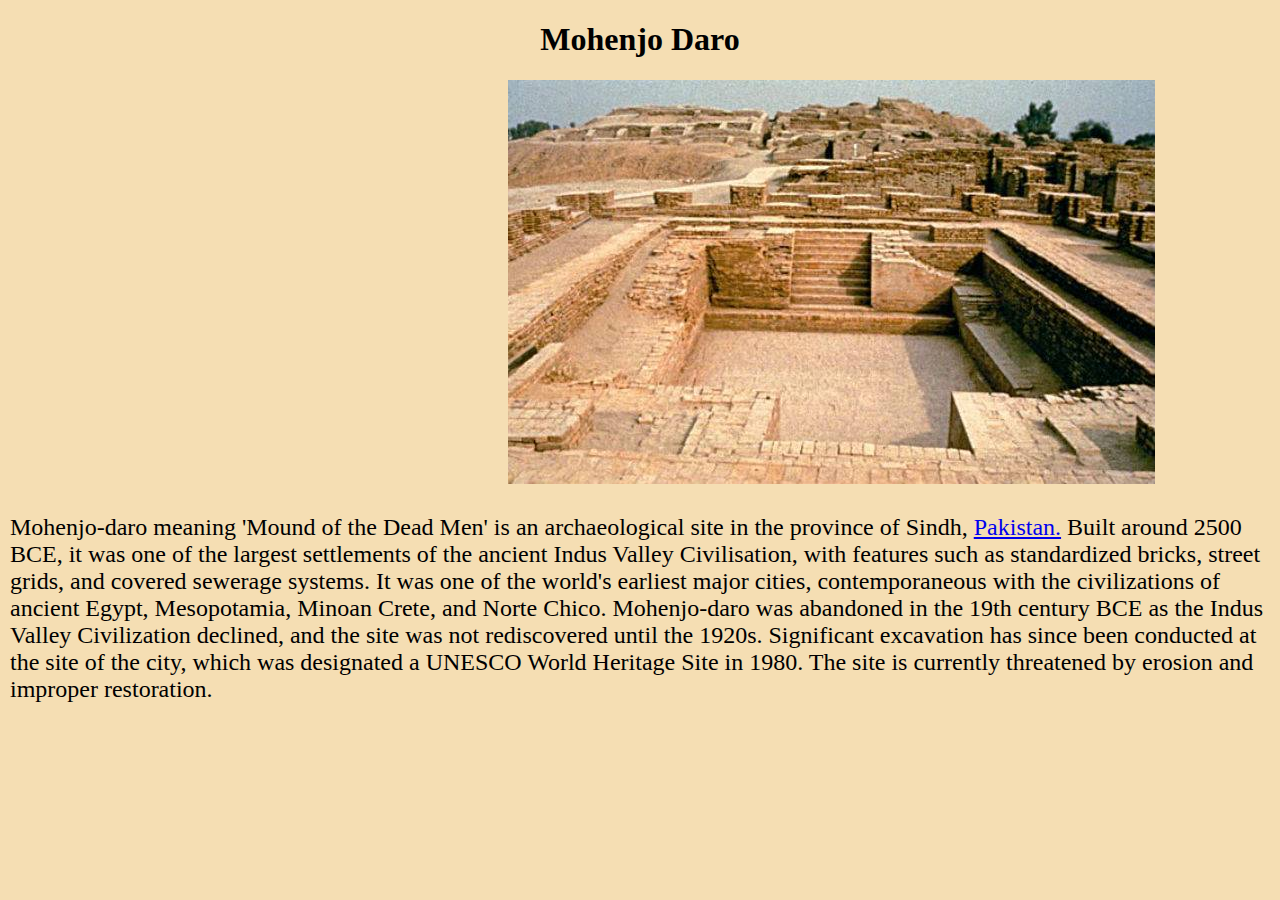
<file: 123.html>
<!DOCTYPE html>
<html lang="en">

<head>
    <meta charset="UTF-8">
    <meta http-equiv="X-UA-Compatible" content="IE=edge">
    <meta name="viewport" content="width=device-width, initial-scale=1.0">
    <title>Document</title>
    <link rel="stylesheet" href="123.css">
</head>

<body>
    <h1>Mohenjo Daro</h1>
    <div id="id">
        <img src="123.png" alt="">
    </div>
    <div id="id2">
        <p>
            Mohenjo-daro meaning 'Mound of the Dead Men' is an archaeological site in the province of Sindh,
            <a href="Pakistan.html" target="_parent">Pakistan.</a>
            Built
            around 2500 BCE, it was one of
            the largest settlements of the ancient Indus Valley Civilisation, with features such as standardized
            bricks,
            street
            grids, and covered sewerage systems. It was one of the world's earliest major cities, contemporaneous
            with
            the
            civilizations of ancient Egypt, Mesopotamia, Minoan Crete, and Norte Chico. Mohenjo-daro was abandoned
            in
            the
            19th
            century BCE as the Indus Valley Civilization declined, and the site was not rediscovered until the
            1920s.
            Significant
            excavation has since been conducted at the site of the city, which was designated a UNESCO World
            Heritage
            Site
            in
            1980. The site is currently threatened by erosion and improper restoration.
        </p>
    </div>
</body>

</html>
</file>
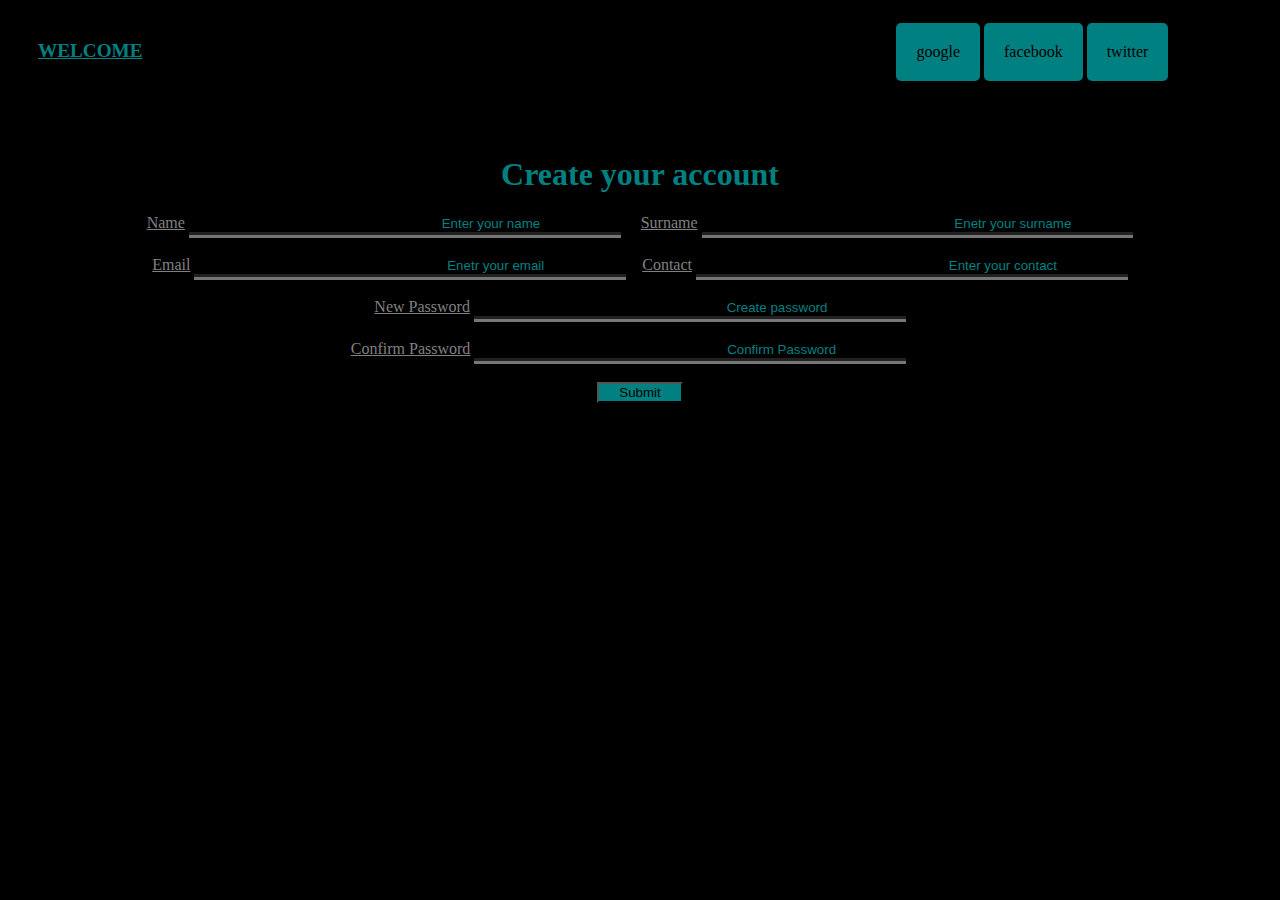
<file: assignments.html>
<!DOCTYPE html>
<html lang="en">

<head>
    <meta charset="UTF-8">
    <meta http-equiv="X-UA-Compatible" content="IE=edge">
    <meta name="viewport" content="width=device-width, initial-scale=1.0">
    <title>Document</title>
    <link rel="stylesheet" href="assignments.css">
    <style>
        * {
            background-color: black;
        }
    </style>
</head>

<body>
    <div
        style="background-color:black; display: inline-block; width: 100%; padding-top: 15px; padding-bottom: 15PX; padding-right: 15px;">
        <label id="m1">WELCOME</label>
        <nav>

            <a href="http://www.google.com" class="b1" target="_blank">google</a>
            <a href="https://www.facebook.com" class="b1" target="_blank">facebook</a>
            <a href="https://www.twitter.com" class="b1" id="b1" target="_blank">twitter</a>
        </nav>
    </div>
    <h1>Create your account</h1>
    <form align="center">
        <label>Name</label>
        <input type="text" placeholder="Enter your name" class="c1" style="color: teal;">
        &nbsp;&nbsp;&nbsp;
        <label>Surname</label>
        <input type="text" placeholder="Enetr your surname" class="c1" style="color: teal;">
        <br><br>
        <label>Email</label>
        <input type="email" placeholder="Enetr your email" class="c1" style="color: teal;">
        &nbsp;&nbsp;
        <label>Contact</label>
        <input type="tel" placeholder="Enter your contact" class="c1" style="color: teal;">
        <br><br>
        <label>New Password</label>
        <input type="password" placeholder="Create password" class="c1" style="color: teal;">
        <br><br>
        <label>Confirm Password</label>
        <input type="password" placeholder="Confirm Password" class="c1" id="c2" style="color: teal;">
        <br><br>
        <input type="submit" id="c1">
    </form>

</body>

</html>
</file>
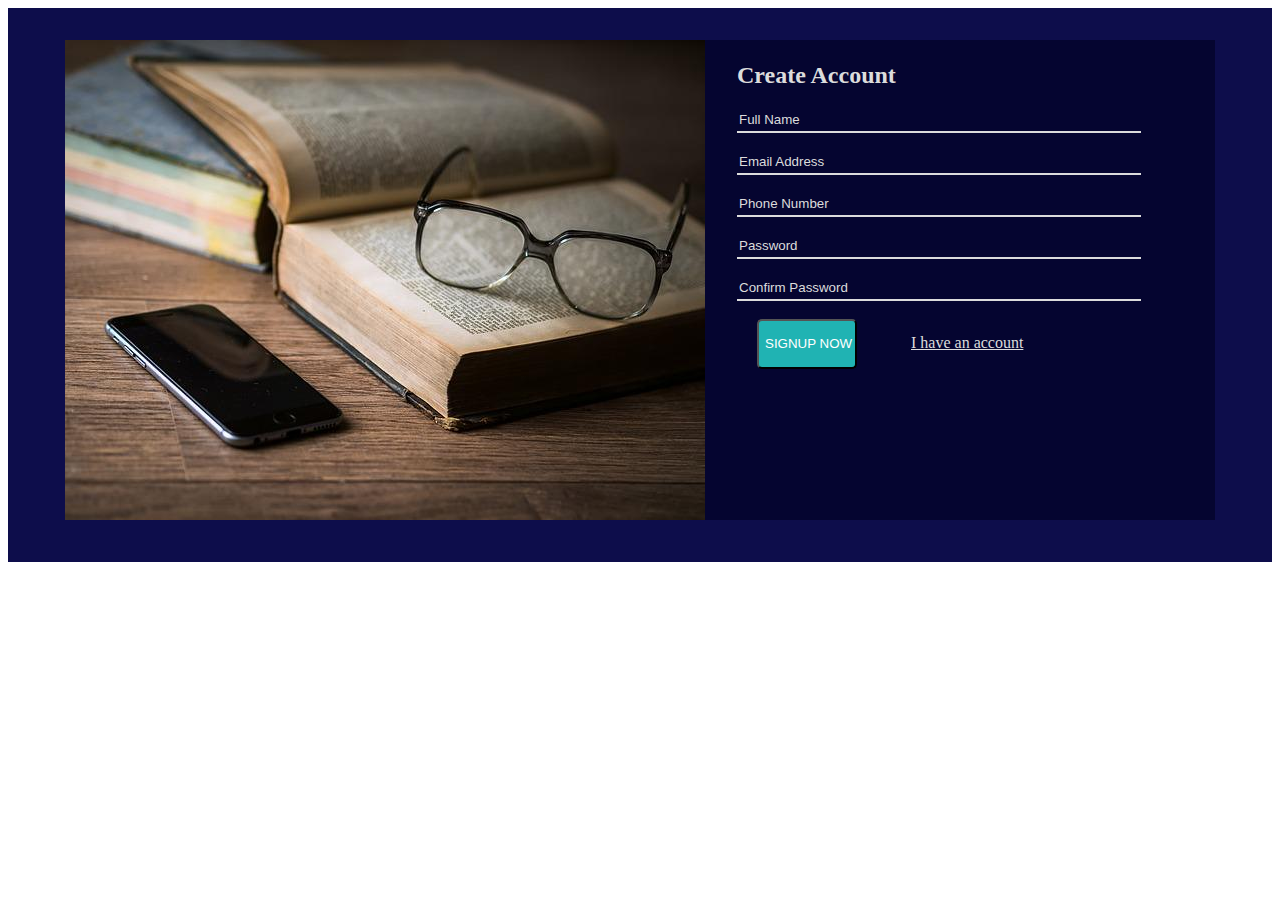
<file: book.html>
<!DOCTYPE html>
<html lang="en">

<head>
    <meta charset="UTF-8">
    <meta http-equiv="X-UA-Compatible" content="IE=edge">
    <meta name="viewport" content="width=device-width, initial-scale=1.0">
    <title>Document</title>
    <link rel="stylesheet" href="book.css">
</head>

<body>
    <div id="flexbox">
        <div>
            <img src="book.png" alt="book">
        </div>
        <div id="id">
            <h2>Create Account</h2>
            <form>
                <input type="text" placeholder="Full Name" class="c1">
                <br><br>
                <input type="email" placeholder="Email Address" class="c1">
                <br><br>
                <input type="tel" placeholder="Phone Number" class="c1">
                <br><br>
                <input type="password" placeholder="Password" class="c1">
                <br><br>
                <input type="password" placeholder="Confirm Password" class="c1">
                <br><br>
                <input type="submit" value="SIGNUP NOW" id="id1">
                <a href="book2.html" target="_blank">I have an account</a>
            </form>

        </div>
    </div>

</body>

</html>
</file>
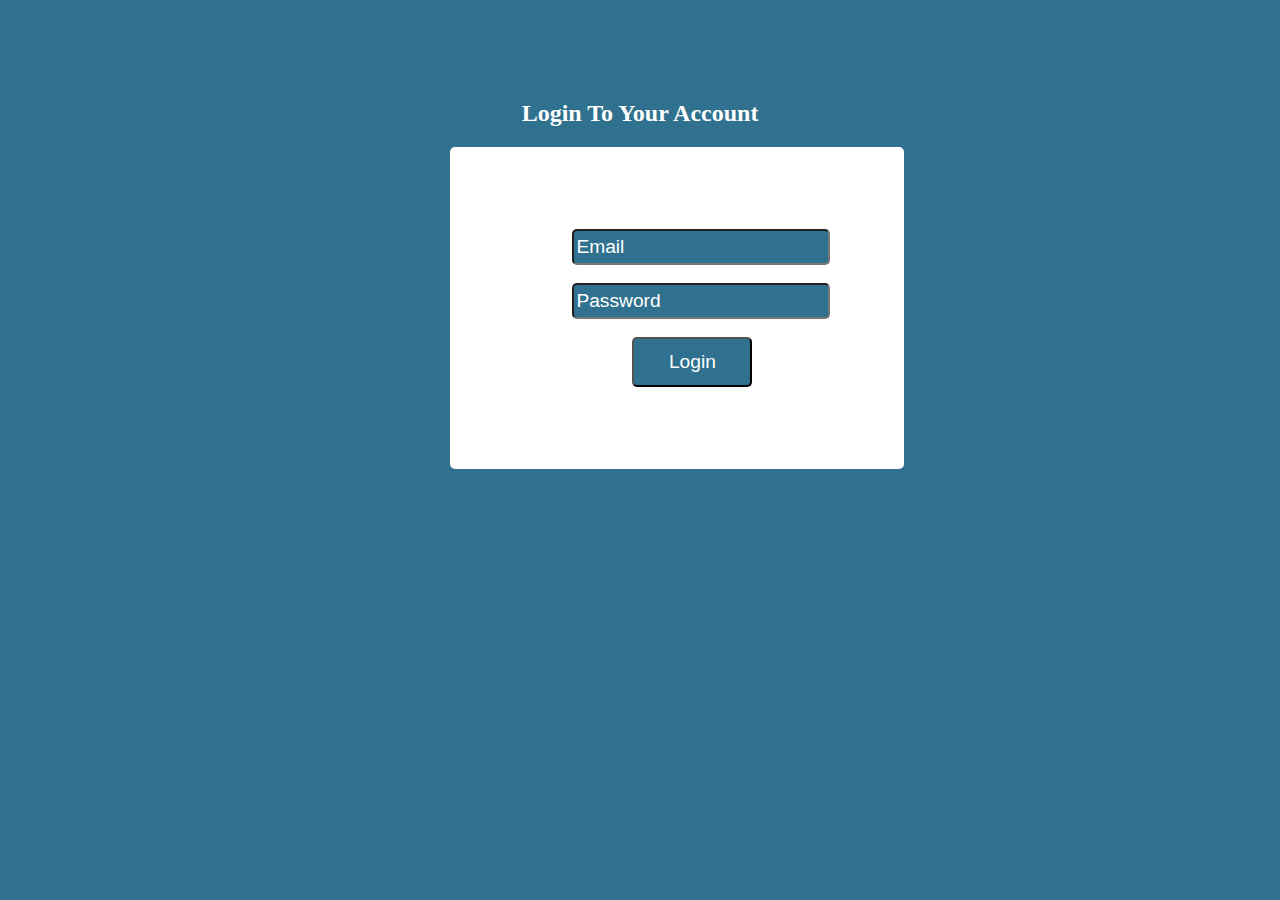
<file: book2.html>
<!DOCTYPE html>
<html lang="en">

<head>
    <meta charset="UTF-8">
    <meta http-equiv="X-UA-Compatible" content="IE=edge">
    <meta name="viewport" content="width=device-width, initial-scale=1.0">
    <title>Document</title>
    <link rel="stylesheet" href="book2.css">
</head>
<h2>Login To Your Account</h2>

<div id="id">
    <form id="id1">
        <input type="email" placeholder="Email" class="c1">
        <br><br>
        <input type="password" placeholder="Password" class="c1">
        <br><br>
        <input type="submit" value="Login" id="id3">
    </form>
</div>

<body>
</file>
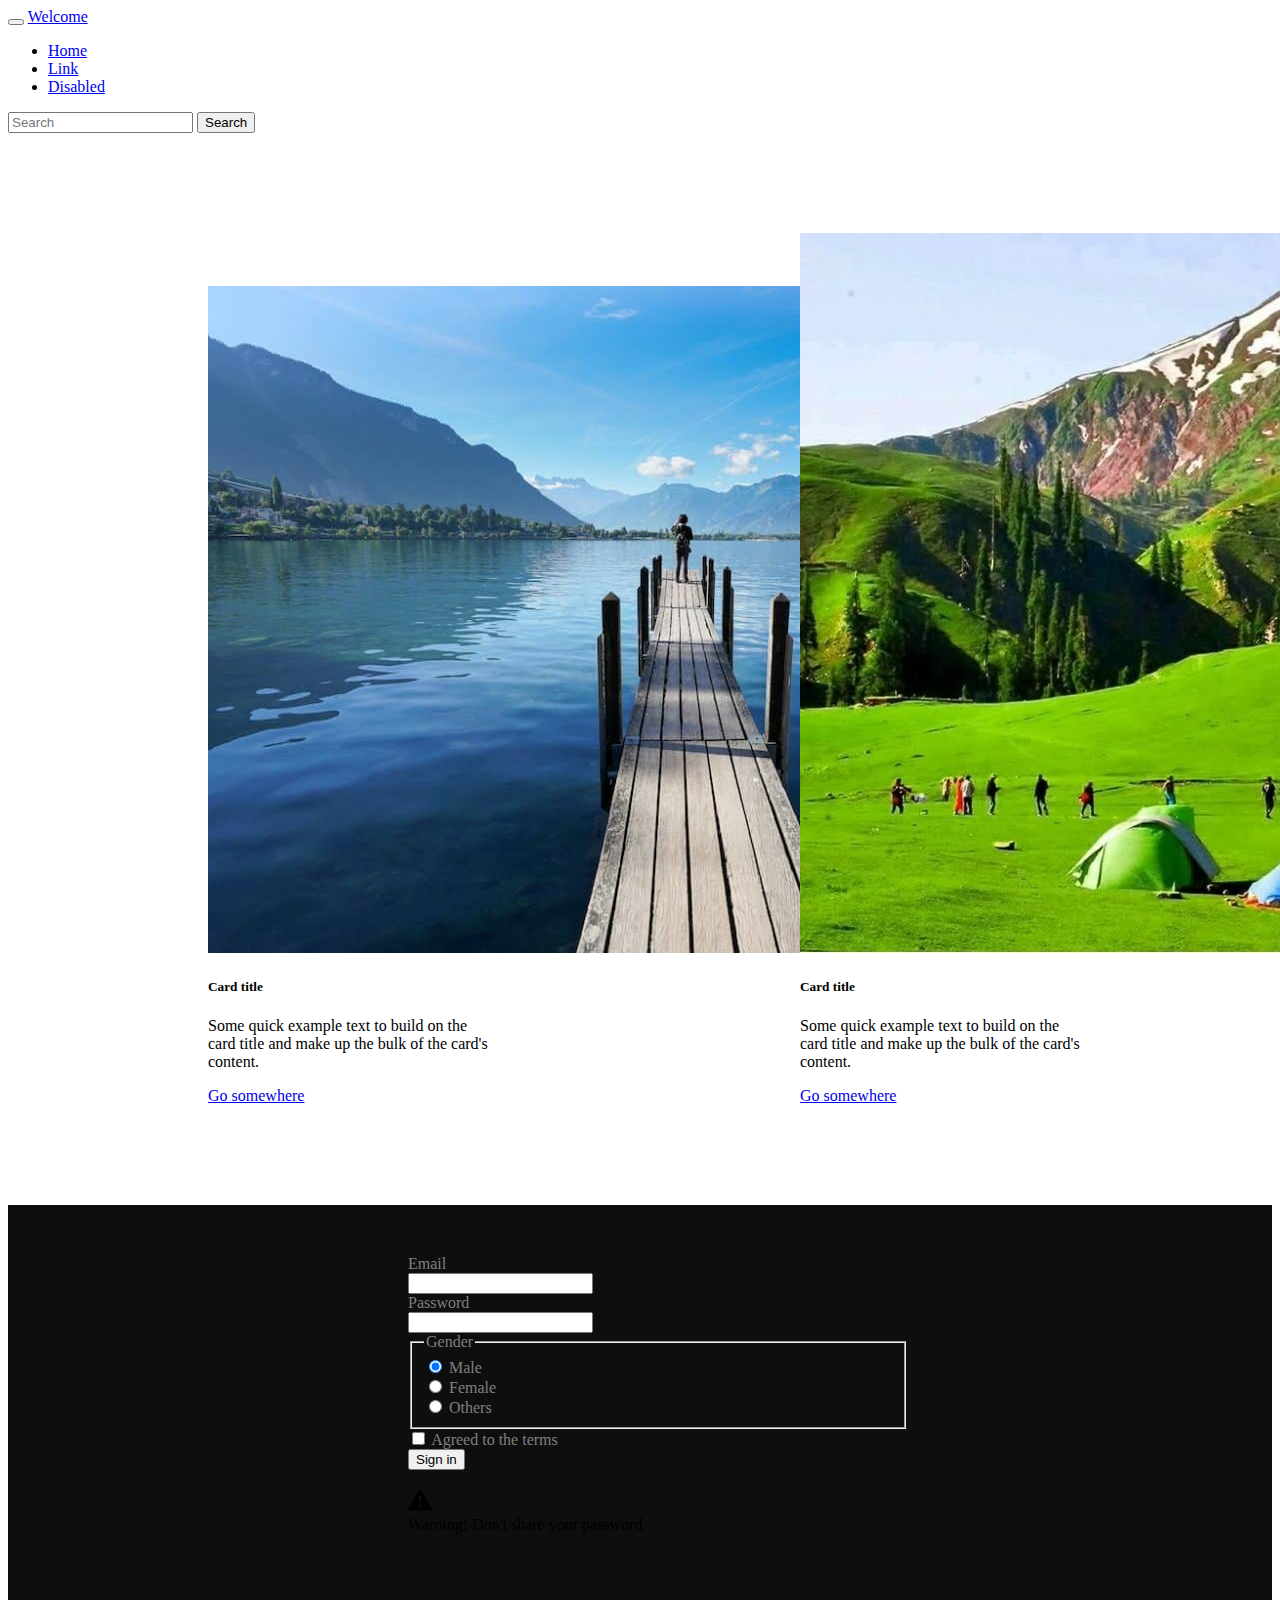
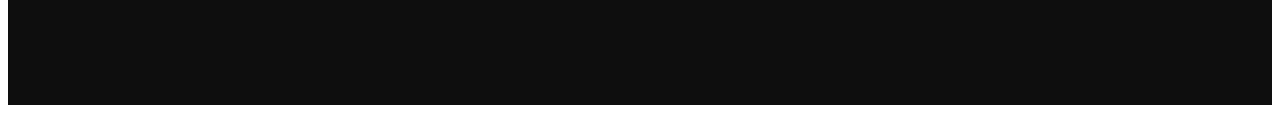
<file: bs.html>
<!DOCTYPE html>
<html lang="en">

<head>
    <meta charset="UTF-8">
    <meta http-equiv="X-UA-Compatible" content="IE=edge">
    <meta name="viewport" content="width=device-width, initial-scale=1.0">
    <title>Document</title>
    <link rel="stylesheet" href="bs.css">
    <link href="https://cdn.jsdelivr.net/npm/bootstrap@5.0.2/dist/css/bootstrap.min.css" rel="stylesheet"
        integrity="sha384-EVSTQN3/azprG1Anm3QDgpJLIm9Nao0Yz1ztcQTwFspd3yD65VohhpuuCOmLASjC" crossorigin="anonymous">
</head>
<nav class="navbar navbar-expand-lg navbar-dark bg-dark">
    <div class="container-fluid">
        <button class="navbar-toggler" type="button" data-bs-toggle="collapse" data-bs-target="#navbarTogglerDemo03"
            aria-controls="navbarTogglerDemo03" aria-expanded="false" aria-label="Toggle navigation">
            <span class="navbar-toggler-icon"></span>
        </button>
        <a class="navbar-brand" href="#">Welcome</a>
        <div class="collapse navbar-collapse" id="navbarTogglerDemo03">
            <ul class="navbar-nav me-auto mb-2 mb-lg-0">
                <li class="nav-item">
                    <a class="nav-link active" aria-current="page" href="#">Home</a>
                </li>
                <li class="nav-item">
                    <a class="nav-link" href="#">Link</a>
                </li>
                <li class="nav-item">
                    <a class="nav-link Disabled" href="#" tabindex="-1" aria-disabled="true">Disabled</a>
                </li>
            </ul>
            <form class="d-flex">
                <input class="form-control me-2" type="search" placeholder="Search" aria-label="Search">
                <button class="btn btn-outline-success" type="submit">Search</button>
            </form>
        </div>
    </div>
</nav>
<div id="id">
    <div class="card" style="width: 18rem;margin-top: 100px; margin-left: 200px;">
        <img src="swis2.png" class="img-thumbnail" alt="...">
        <div class="card-body">
            <h5 class="card-title">Card title</h5>
            <p class="card-text">Some quick example text to build on the card title and make up the bulk of the card's
                content.</p>
            <a href="#" class="btn btn-primary">Go somewhere</a>
        </div>
    </div>
</div>
<div id="id1">
    <div class="card" style="width: 18rem;margin-top: 100px; margin-left: 300px;">
        <img src="paye.png" class="img-thumbnail" alt="...">
        <div class="card-body">
            <h5 class="card-title">Card title</h5>
            <p class="card-text">Some quick example text to build on the card title and make up the bulk of the card's
                content.</p>
            <a href="#" class="btn btn-primary">Go somewhere</a>
        </div>
    </div>
</div>
<div style="background-color:rgb(14, 14, 14);">
    <form style="margin-top: 100px; width: 500px; margin-left: 400px;height: 450px;padding-top: 50px;">
        <div class="row mb-3">
            <label for="inputEmail3" class="col-sm-2 col-form-label" style="color: grey;">Email</label>
            <div class="col-sm-10">
                <input type="email" class="form-control" id="inputEmail3">
            </div>
        </div>
        <div class="row mb-3">
            <label for="inputPassword3" class="col-sm-2 col-form-label" style="color: grey;">Password</label>
            <div class="col-sm-10">
                <input type="password" class="form-control" id="inputPassword3">
            </div>
        </div>
        <fieldset class="row mb-3">
            <legend class="col-form-label col-sm-2 pt-0" style="color: grey;">Gender</legend>
            <div class="col-sm-10">
                <div class="form-check">
                    <input class="form-check-input" type="radio" name="gridRadios" id="gridRadios1" value="option1"
                        checked>
                    <label class="form-check-label" for="gridRadios1" style="color: grey;">
                        Male
                    </label>
                </div>
                <div class="form-check">
                    <input class="form-check-input" type="radio" name="gridRadios" id="gridRadios2" value="option2">
                    <label class="form-check-label" for="gridRadios2" style="color: grey;">
                        Female
                    </label>
                </div>
                <div class="form-check disabled">
                    <input class="form-check-input" type="radio" name="gridRadios" id="gridRadios3" value="option3">
                    <label class="form-check-label" for="gridRadios3" style="color: grey;">
                        Others
                    </label>
                </div>
            </div>
        </fieldset>
        <div class="row mb-3">
            <div class="col-sm-10 offset-sm-2">
                <div class="form-check">
                    <input class="form-check-input" type="checkbox" id="gridCheck1">
                    <label class="form-check-label" for="gridCheck1" style="color: grey;">
                        Agreed to the terms
                    </label>
                </div>
            </div>
        </div>
        <button type="submit" class="btn btn-primary">Sign in</button>
        <br><br>
        <svg xmlns="http://www.w3.org/2000/svg" style="display: none;">
            <symbol id="exclamation-triangle-fill" fill="currentColor" viewBox="0 0 16 16">
                <path
                    d="M8.982 1.566a1.13 1.13 0 0 0-1.96 0L.165 13.233c-.457.778.091 1.767.98 1.767h13.713c.889 0 1.438-.99.98-1.767L8.982 1.566zM8 5c.535 0 .954.462.9.995l-.35 3.507a.552.552 0 0 1-1.1 0L7.1 5.995A.905.905 0 0 1 8 5zm.002 6a1 1 0 1 1 0 2 1 1 0 0 1 0-2z" />
            </symbol>
        </svg>

        <div class="alert alert-danger d-flex align-items-center" role="alert">
            <svg class="bi flex-shrink-0 me-2" width="24" height="24" role="img" aria-label="Danger:">
                <use xlink:href="#exclamation-triangle-fill" />
            </svg>
            <div>
                Warning! Don't share your password
            </div>
        </div>
    </form>
</div>


<body>

</body>

</html>
</file>
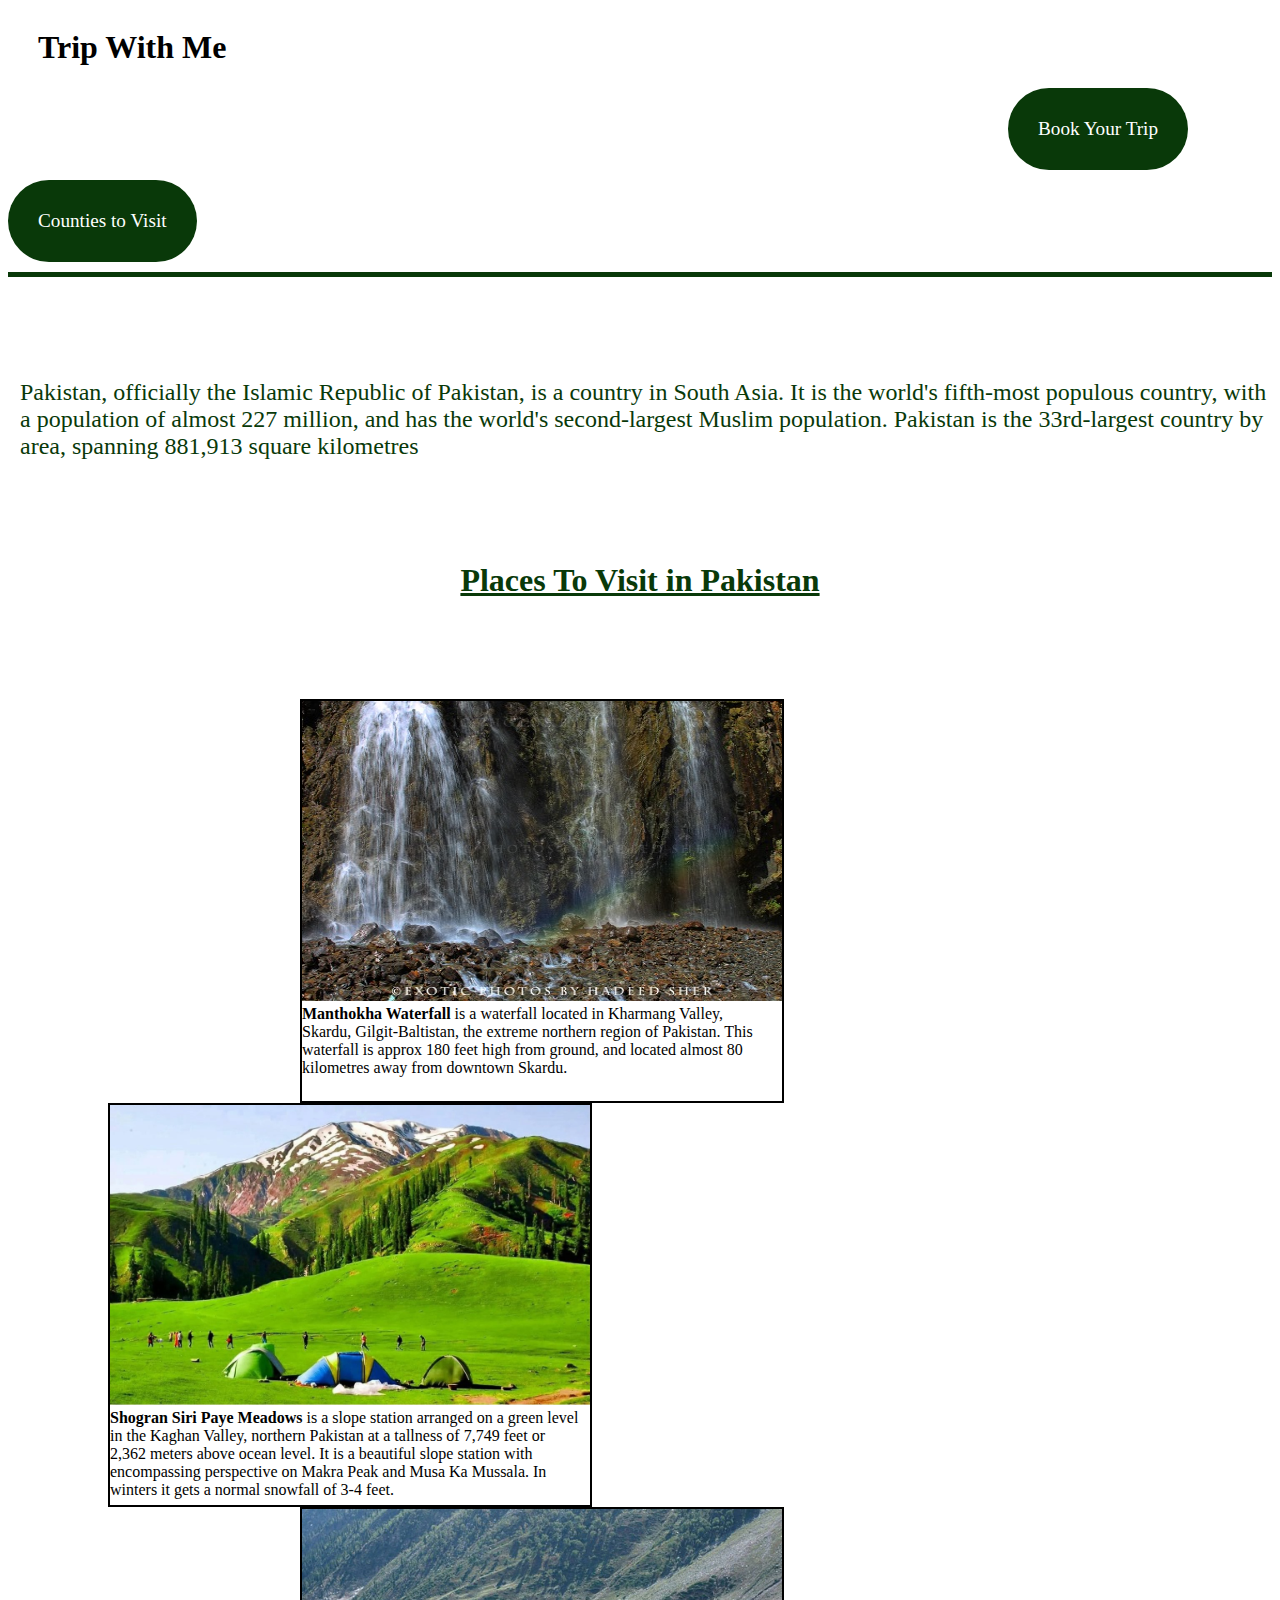
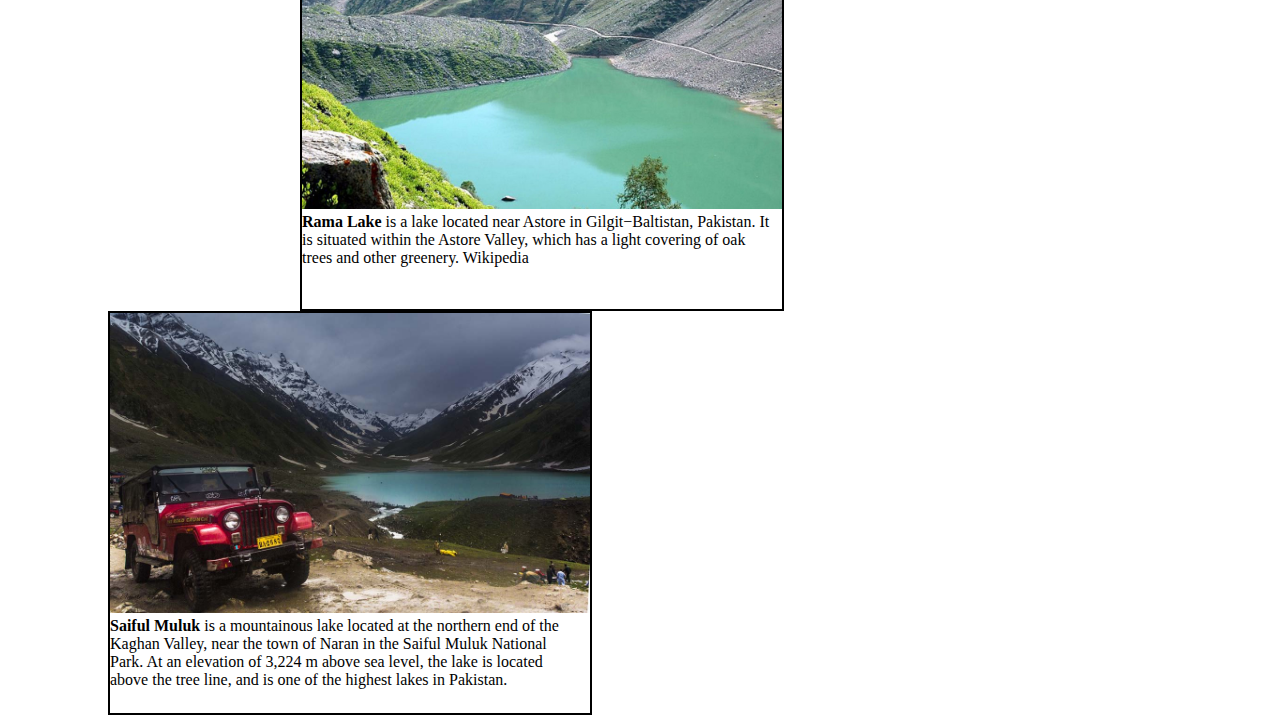
<file: Pakistan.html>
<!DOCTYPE html>
<html lang="en">

<head>
    <meta charset="UTF-8">
    <meta http-equiv="X-UA-Compatible" content="IE=edge">
    <meta name="viewport" content="width=device-width, initial-scale=1.0">
    <title>Document</title>
    <link rel="stylesheet" href="pakistan.css">
</head>

<body>
    <div id="nav">
        <nav id="k">
            <H1 id="k1">Trip With Me</H1>

            <A href="assignments.html" target="_blank" class="k2" style="margin-left: 1000px;">Book Your Trip</A>
            <a href="book.html" target="_blank" class="k2">Counties to Visit</a>
        </nav>
    </div>
    <div id="fb">
        <div id="id1">
            Pakistan, officially the Islamic Republic of Pakistan, is a country in South Asia. It is the world's
            fifth-most populous
            country, with a population of almost 227 million, and has the world's second-largest Muslim population.
            Pakistan is the
            33rd-largest country by area, spanning 881,913 square kilometres
        </div>
    </div>
    <div id="c">
        <h1>Places To Visit in Pakistan</h1>
    </div>
    <div id="fb1">

        <div id="c1">
            <img src="manthoka.png" alt="" height="300px" width="480">
            <div style="width: 470px;">
                <b>Manthokha Waterfall</b> is a waterfall located in Kharmang Valley, Skardu, Gilgit-Baltistan, the
                extreme
                northern region of
                Pakistan. This waterfall is approx 180 feet high from ground, and located almost 80 kilometres away from
                downtown
                Skardu.
            </div>
        </div>
        <div id="c2">
            <img src="paye.png" alt="" height="300px">
            <div style="width: 470px;">
                <b>Shogran Siri Paye Meadows</b> is a slope station arranged on a green level in the Kaghan Valley,
                northern Pakistan at a
                tallness of 7,749 feet or 2,362 meters above ocean level. It is a beautiful slope station with
                encompassing perspective
                on Makra Peak and Musa Ka Mussala. In winters it gets a normal snowfall of 3-4 feet.
            </div>
        </div>
    </div>
    <div id="fb2">
        <div id="c3">
            <img src="rama.png" alt="" height="300px">
            <div style="width: 470px;">
                <b>Rama Lake</b> is a lake located near Astore in Gilgit−Baltistan, Pakistan. It is situated within the
                Astore
                Valley, which
                has a light covering of oak trees and other greenery. Wikipedia
            </div>
        </div>
        <div id="c4">
            <img src="saif-ul-malook-3.png" alt="" height="300px" width="480">
            <div style="width: 470px;">
                <b>Saiful Muluk</b> is a mountainous lake located at the northern end of the Kaghan Valley, near the
                town of Naran in the
                Saiful Muluk National Park. At an elevation of 3,224 m above sea level, the lake is located above the
                tree line, and is
                one of the highest lakes in Pakistan.
            </div>
        </div>
    </div>
</body>

</html>
</file>
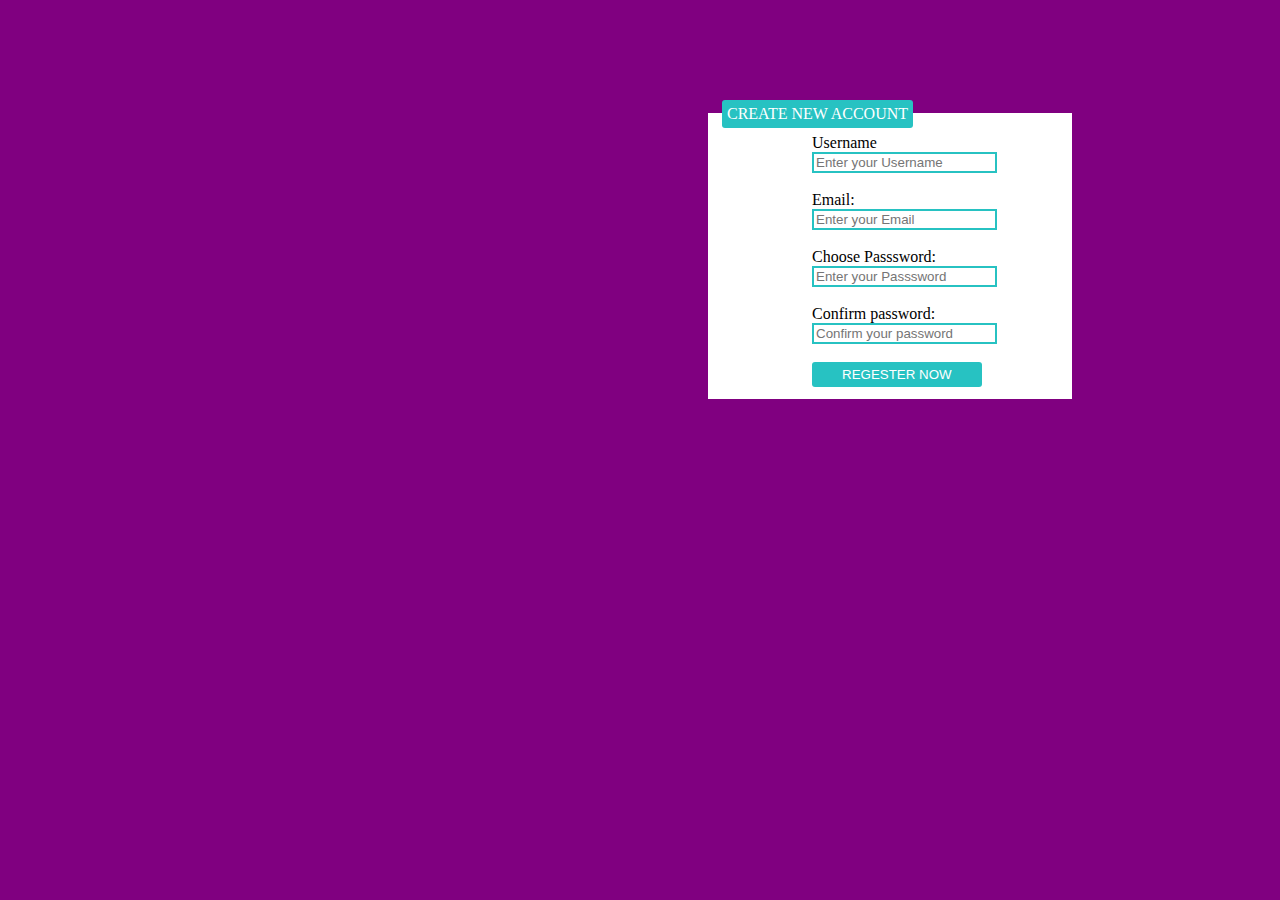
<file: practice.html>
<!DOCTYPE html>
<html lang="en">

<head>
    <meta charset="UTF-8">
    <meta http-equiv="X-UA-Compatible" content="IE=edge">
    <meta name="viewport" content="width=device-width, initial-scale=1.0">
    <title>Document</title>
    <link rel="stylesheet" href="qwert.css">
</head>

<body>
    <fieldset>
        <legend>CREATE NEW ACCOUNT</legend>
        <form>
            <label>Username</label>
            <br>
            <input type="text" placeholder="Enter your Username" class="c1">
            <br><br>
            <label>Email:</label>
            <br>
            <input type="email" placeholder="Enter your Email" class="c1">
            <br><br>
            <label>Choose Passsword:</label>
            <br>
            <input type="password" placeholder="Enter your Passsword" class="c1">
            <br><br>
            <label>Confirm password:</label>
            <br>
            <input type="password" placeholder="Confirm your password" class="c1">
            <br>
            <br>
            <input type="submit" value="REGESTER NOW" id="id1" class="c1">
        </form>

    </fieldset>
</body>

</html>
</file>
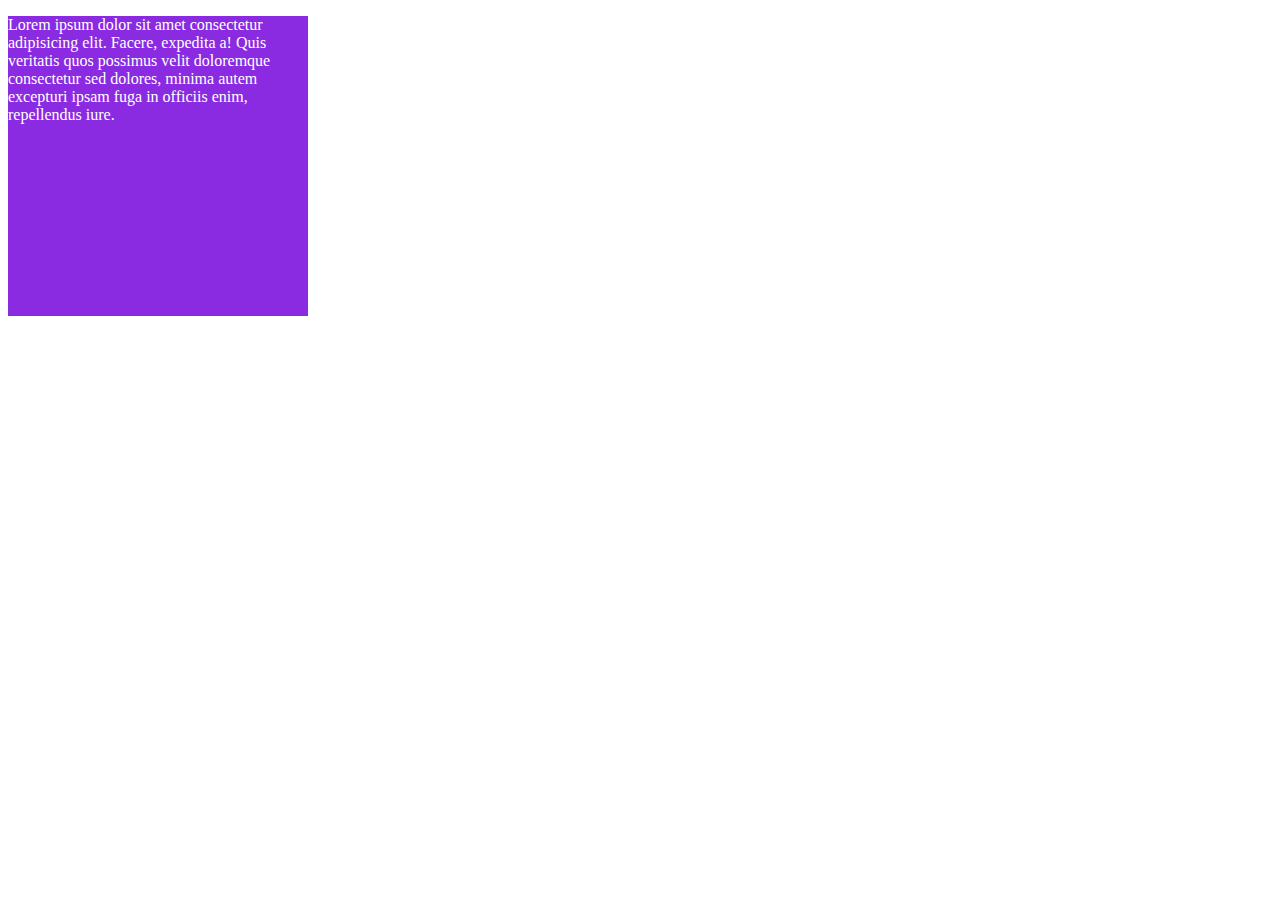
<file: trans.html>
<!DOCTYPE html>
<html lang="en">

<head>
    <meta charset="UTF-8">
    <meta http-equiv="X-UA-Compatible" content="IE=edge">
    <meta name="viewport" content="width=device-width, initial-scale=1.0">
    <title>Document</title>
    <link rel="stylesheet" href="style.css">
</head>

<body>
    <div id="trans">
        <p style="color: white; " id="trans2">Lorem ipsum dolor sit amet consectetur adipisicing elit. Facere,
            expedita a! Quis
            veritatis quos possimus velit
            doloremque consectetur sed dolores, minima autem excepturi ipsam fuga in officiis enim, repellendus iure.
        </p>
    </div>
</body>

</html>
</file>
<file: 123.css>
*
{
background-color: wheat;
}
h1
{
text-align: center;
font-family: 'Times New Roman', Times, serif;
color: black;
}
p
{
    color: black;
    font-family: 'Times New Roman', Times, serif;
    font-size: x-large;
    background-color: wheat;
}
#id
{
    margin-left: 500px;
}
#id2
{
    border: 2px solid wheat;
    background-color: wheat;
}
</file>
<file: assignments.css>
h1 {
    color: teal;

    text-align: center;
    margin-top: 60px;
}

.c1 {
    border-style: groove;

    border-top: none;
    border-left: none;
    border-right: none;
    border-bottom-width: 6px;
    align-self: center;
    padding-left: 20%;
}

#c1 {
    background-color: teal;
    color: black;
    padding-left: 20px;
    padding-right: 20px;
}

#c2 {
    margin-right: 23px;
}

label {
    color: grey;
    text-decoration: underline;
}

::placeholder {
    color: teal;
    opacity: 1;
}

li {
    display: inline-block;

}

nav {
    margin-left: 750px;
    display: inline-block;


}

.b1 {
    text-decoration: none;
    border: 5px teal solid;
    color: black;
    background-color: teal;
    padding: 15px;
    display: inline-block;
    border-radius: 5px;

}

#m1 {

    padding-left: 30px;
    color: teal;
    text-decoration: underline;
    font-family: 'Times New Roman', Times, serif;
    font-weight: 900;
    font-size: larger;
}
</file>
<file: book.css>
#flexbox
{
    border: 2px solid rgb(13, 13, 75);
    display: flex;
    height: 550px;
    background-color: rgb(13, 13, 75);
    justify-content: center;
}
#id
{
    padding-left: 30px;
    background-color: rgb(13, 13, 75);
    border: 2px solid rgb(13, 13, 75);
    height: 476px;
    width: 476px;
    color: gainsboro;
}
.c1
{
    border-color: gainsboro;
    border-top: none;
    border-left: none;
    border-right: none;
    width: 400px;
    height: 20px;
    background-color: rgb(5, 5, 48);
}
::placeholder
{
    color: gainsboro;
}
a
{
margin-left: 50px;
color: gainsboro;
}
#id1
{
    background-color: rgb(32, 179, 179);
    color: white;
    border-radius: 5px;
    height: 50px;
    width: 100px;
    margin-left: 20px;
}
img
{
    position: relative;
    top: 30px;
}
#id
{
    border: 2px solid rgb(5, 5, 48);
    background-color: rgb(5, 5, 48);
   margin-top: 30px;
}
</file>
<file: book2.css>
*
{
background-color: rgb(47, 113, 142);
}
h2{
    color: white;
    text-align: center;
    margin-top: 100px;
}
#id
{
    width: 450px;
    border-radius: 5px;
    margin-left: 35%;
    display: flex;
    border: 2px solid white;
    margin-right:600px; 
    background-color: white;
}
#id1
{
 margin-left: 120px;
 margin-top: 80px;
 margin-bottom: 80px;
 border:rgb(47, 113, 142);
 background-color: white;

}
::placeholder
{
    color:white ;

}
.c1
{
    height: 30px;
    width: 250px;
    border-radius: 5px;
    font-size: larger;
}
#id3
{
    border-radius: 5px;
    height: 50px;
    width: 120px;
    margin-left: 60px;
   color: white;
   font-size: larger;
}
</file>
<file: bs.css>
#id
{
    display: inline-block;
}
#id1
{
    display: inline-block;
}
</file>
<file: pakistan.css>
#nav
{
    display: flex;
    
}
#k
{
    border: 5px solid rgb(9, 57, 9);
    border-top: none;
    border-left:none ;
    border-right: none;
width: 100%;
}
#k1
{
    color:;
    font-size: xx-large;
    margin-left: 30px;
    display: inline-block;
}
.k2
{
    display: inline-block;
    text-decoration: none;
    border: 5px; solid rgb(9, 57, 9);
    color: white;
    background-color:rgb(9, 57, 9) ;
    padding: 30px;
    border-radius: 50px;
    margin-bottom: 10px;
    font-size:larger;
}
#c
{
    color: rgb(9, 57, 9);
    margin-top: 100px;
    text-align: center;
    text-decoration: underline;
}
#fb
 {
    display: flex;
    flex-wrap: wrap;
}
#id1
{
    border: 2px solid white;
    background-color: white;
    color: rgb(9, 57, 9);
    font-size:x-large;
    margin-top: 100px;
    margin-left: 10px;
}
#fb1
{
display: flex;
margin-top: 100px;
flex-wrap: wrap;

}
#c1
{
margin-left: 292px;
height: 400px;
border: 2px solid black;
}
#c2
{
    margin-left: 100px;
    height: 400px;
    border: 2px solid black;
}
#fb2
{
    display: flex;
    flex-wrap: wrap;
}
#c3
{
    margin-left: 292px;
    height: 400px;
    border: 2px solid black;
}
#c4
{
    margin-left: 100px;
    height: 400px;
    border: 2px solid black;
}
</file>
<file: qwert.css>
body
{
    background-color: purple;
}
fieldset
{
    margin-top: 100px;
    margin-left: 700px;
    margin-right: 200px;
    background-color: white;
    border: 2px white solid;
}
legend
{
padding: 5px;
color: white;
background-color:rgb(39, 194, 194);
border-radius: 3px;
border-style: groove rgb(39, 194, 194);
}
#id1
{
    color: white;
    background-color: rgb(39, 194, 194);
    border-color: rgb(39, 194, 194);
    border-style: none;
    padding-top: 5px;
    padding-left: 30PX;
    padding-right: 30px;
    padding-bottom: 5px;
    border-radius: 3px;
}
.c1
{
    border-color:rgb(39, 194, 194);
    border-style: solid;
    margin-left: 90px;
}
label
{
    margin-left: 90px;
    
}
</file>
<file: style.css>
#trans
{
    height: 300px;
    width: 300px;
    background-color: blueviolet;
    transition: all;
    transition-duration: 10s;
    transition-delay: 10ms;
    
}
#trans:hover
{
    width: 1000px;
    height: 500px;
    border-radius: 50%;
}
#trans2:hover
{
    width: 500px;
    height: 500px;
    padding-top: 200px;
    padding-left: 200px;
}
</file>
